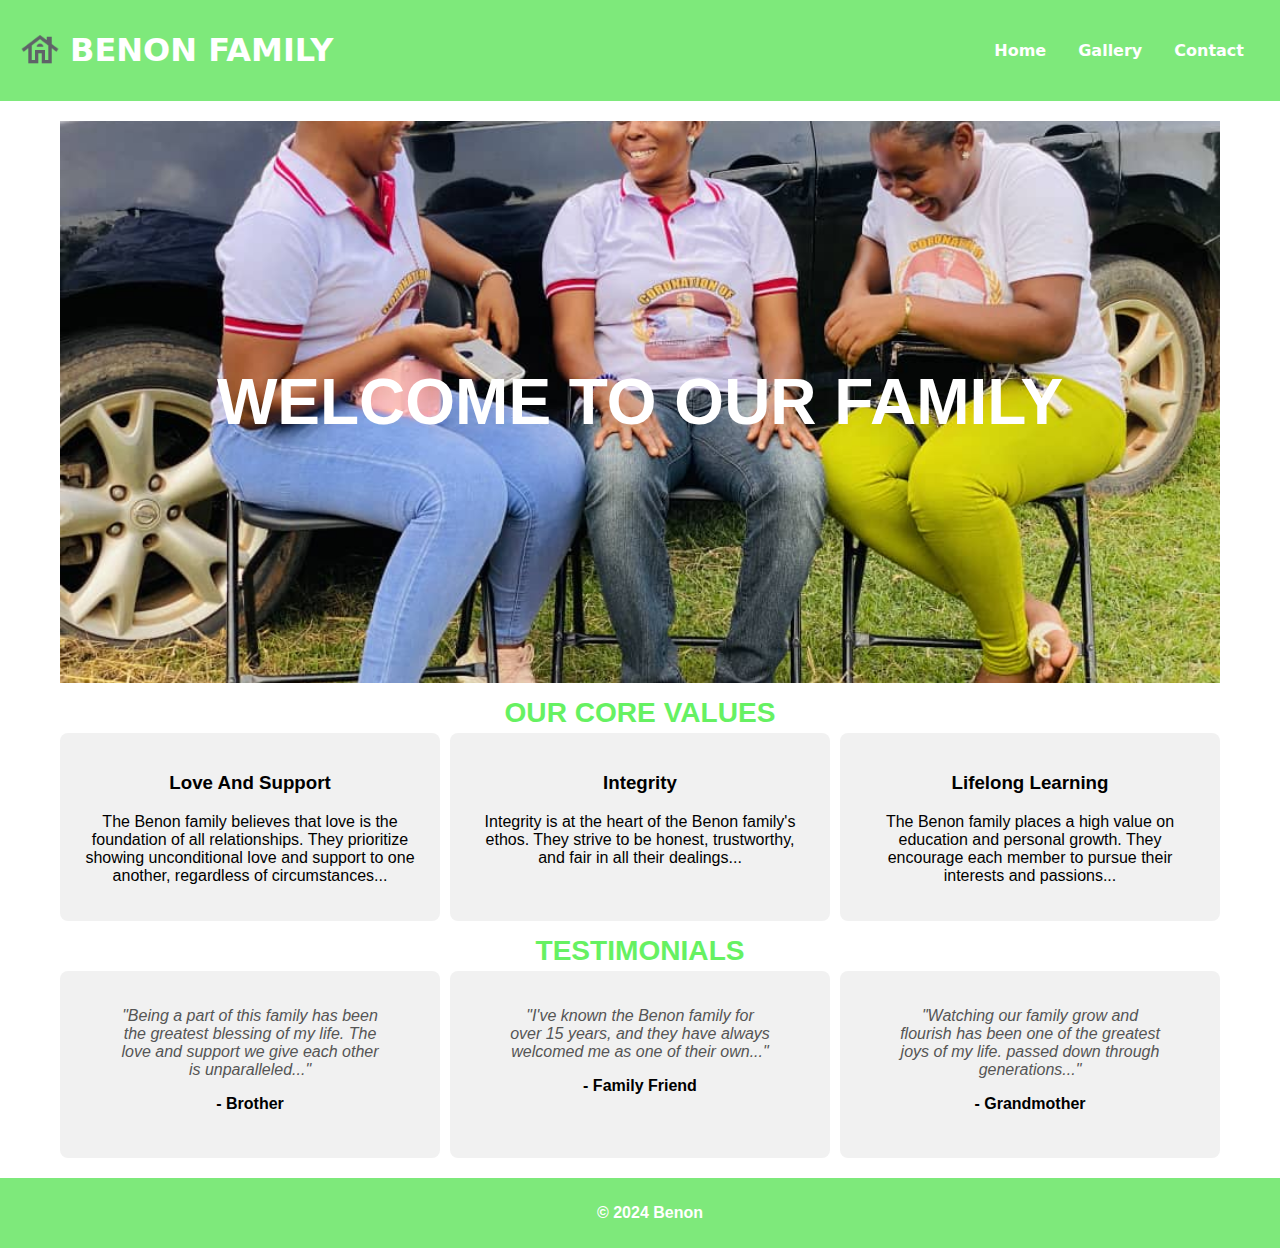
<file: index.html>
<!DOCTYPE html>
<html lang="en">
<head>
    <meta charset="UTF-8">
    <meta name="viewport" content="width=device-width, initial-scale=1.0">
    <title>Family Website - Home</title>
    <link rel="stylesheet" href="styles.css">
</head>
<body>
    <header>
        <div>
          <img src="Assets/house.png" alt="logo">
          <h1>BENON FAMILY</h1>
        </div>
        <nav>
            <ul>
                <li><a href="index.html">Home</a></li>
                <li><a href="gallery.html">Gallery</a></li>
                <li><a href="contact.html">Contact</a></li>
            </ul>
        </nav>
    </header>

    <main class="home-main">
        <div id="home-image-section">
            <h1>WELCOME TO OUR FAMILY</h1>
        </div>
        <div id="core-value">
          <h3>OUR CORE VALUES</h3>
        </div>
        <div class="core-value-detail" id="core-value1">
          <h3>Love And Support</h3>
          <p>The Benon family believes that love is the foundation of all relationships. They prioritize showing unconditional love and support to one another, regardless of circumstances...</p>
        </div>
        <div class="core-value-detail" id="core-value2">
          <h3>Integrity</h3>
          <p>Integrity is at the heart of the Benon family's ethos. They strive to be honest, trustworthy, and fair in all their dealings...</p>
        </div>
        <div class="core-value-detail" id="core-value3">
          <h3>Lifelong Learning</h3>
          <p>The Benon family places a high value on education and personal growth. They encourage each member to pursue their interests and passions...</p>
        </div>
        <div id="testimonial">
          <h3>TESTIMONIALS</h3>
        </div>
          <div class="testimonial">
              <blockquote>
                  <p>"Being a part of this family has been the greatest blessing of my life. The love and support we give each other is unparalleled..."</p>
              </blockquote>
              <p class="author">- Brother</p>
          </div>
          <div class="testimonial">
              <blockquote>
                  <p>"I've known the Benon family for over 15 years, and they have always welcomed me as one of their own..."</p>
              </blockquote>
              <p class="author">- Family Friend</p>
          </div>
          <div class="testimonial">
              <blockquote>
                  <p>"Watching our family grow and flourish has been one of the greatest joys of my life. passed down through generations..."</p>
              </blockquote>
              <p class="author">- Grandmother</p>
          </div>
    </main>

    <footer>
        <p>&copy; 2024 Benon</p>
    </footer>

</body>
</html>
</file>
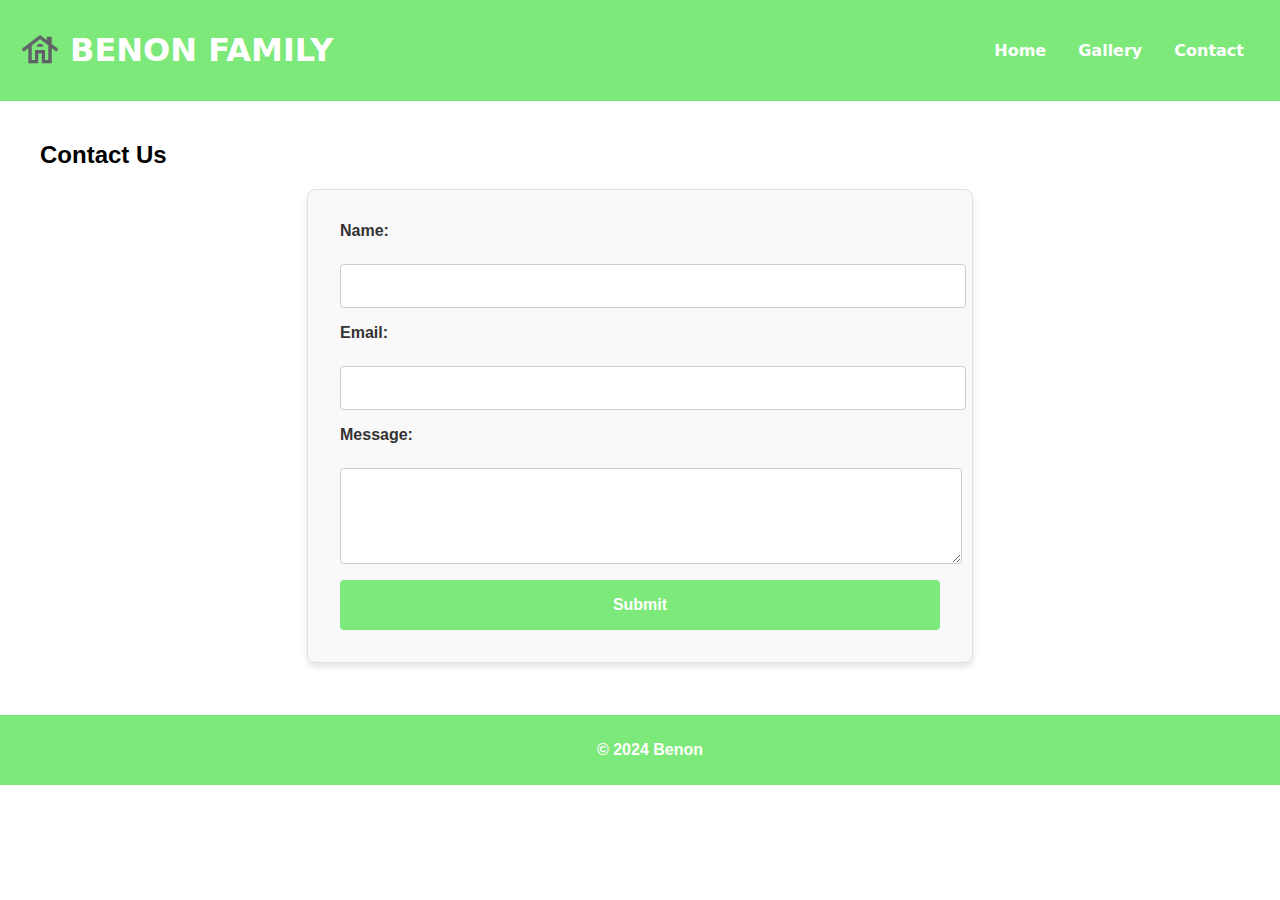
<file: contact.html>
<!DOCTYPE html>
<html lang="en">
<head>
    <meta charset="UTF-8">
    <meta name="viewport" content="width=device-width, initial-scale=1.0">
    <title>Family Website - Contact</title>
    <link rel="stylesheet" href="styles.css">
</head>
<body>
    <header>
        <div>
          <img src="Assets/house.png" alt="logo">
          <h1>BENON FAMILY</h1>
        </div>
        <nav>
            <ul>
                <li><a href="index.html">Home</a></li>
                <li><a href="gallery.html">Gallery</a></li>
                <li><a href="contact.html">Contact</a></li>
            </ul>
        </nav>
    </header>

    <main>
        <section>
            <h2>Contact Us</h2>
            <form action="submit_form.php" method="post">
                <label for="name">Name:</label>
                <input type="text" id="name" name="name" required>
                
                <label for="email">Email:</label>
                <input type="email" id="email" name="email" required>
                
                <label for="message">Message:</label>
                <textarea id="message" name="message" rows="5" required></textarea>
                
                <button type="reset">Submit</button>
            </form>
        </section>
    </main>

    <footer>
        <p>&copy; 2024 Benon</p>
    </footer>

</body>
</html>
</file>
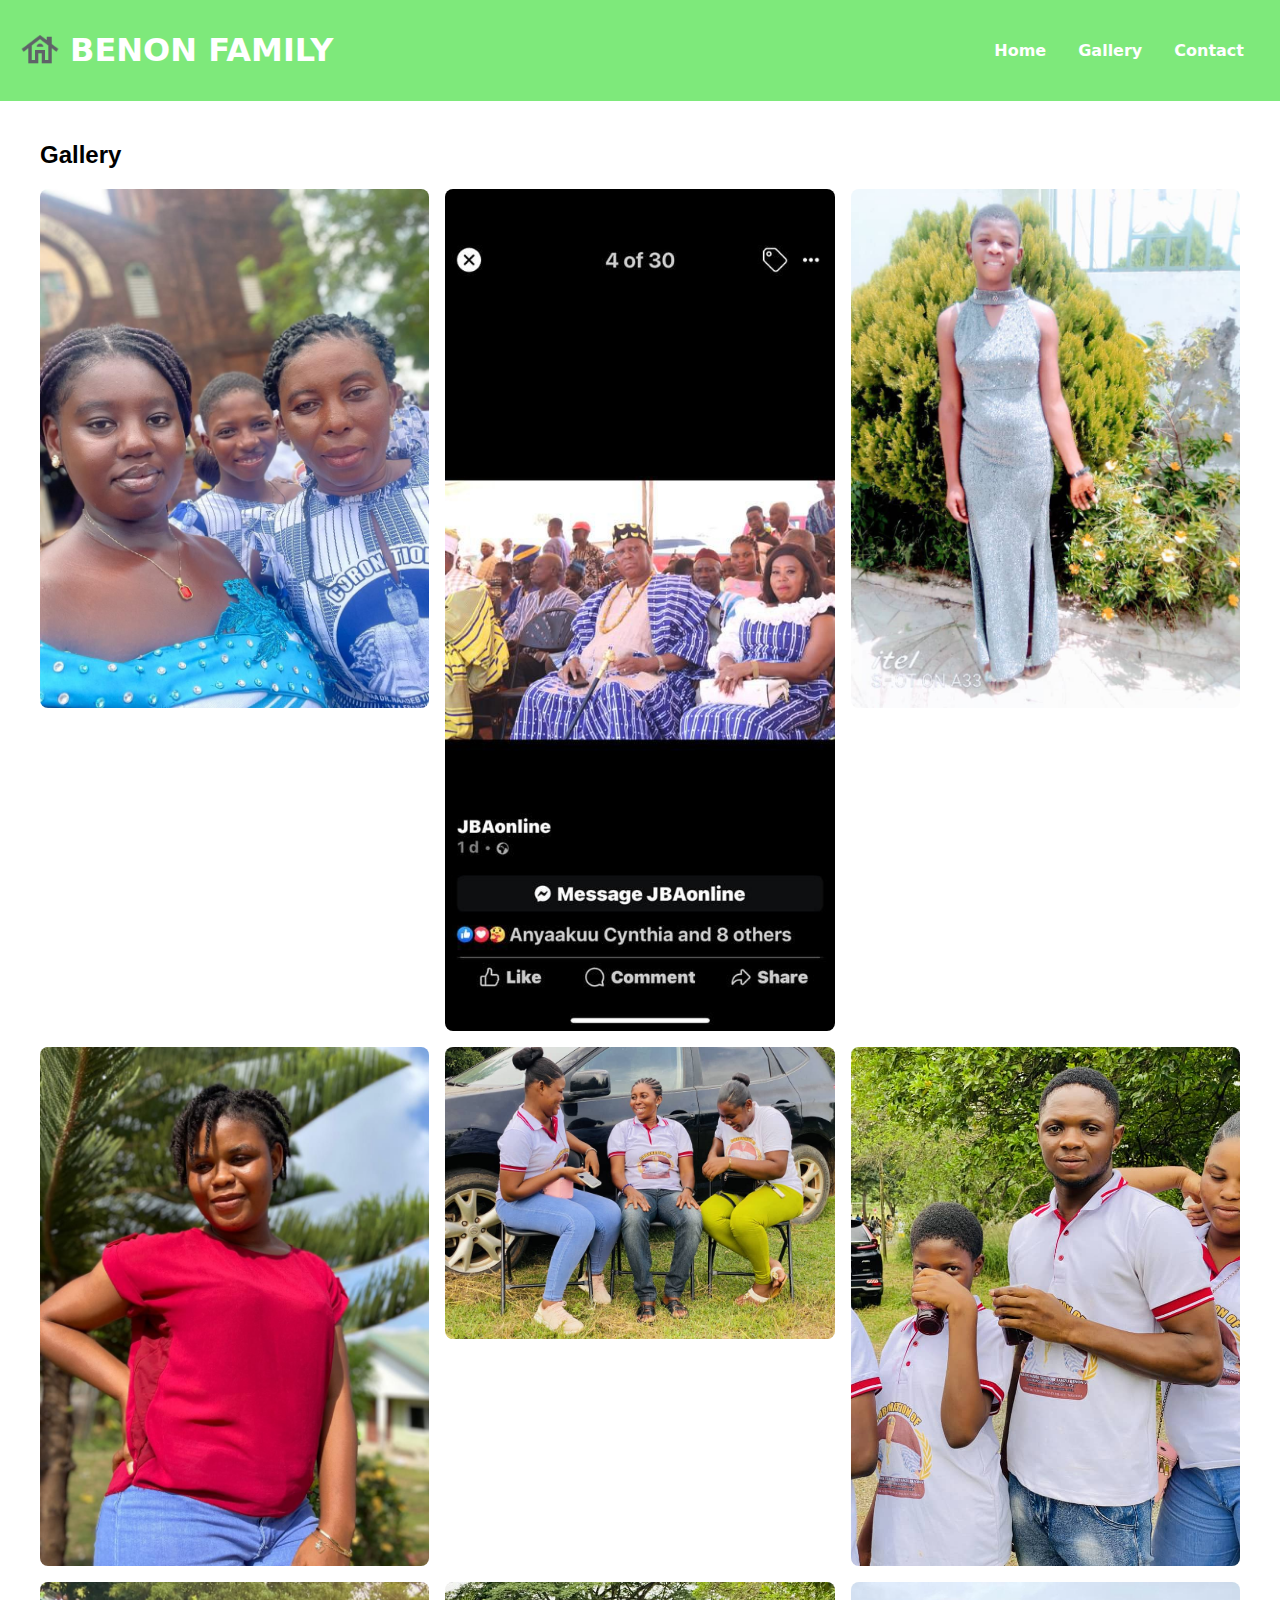
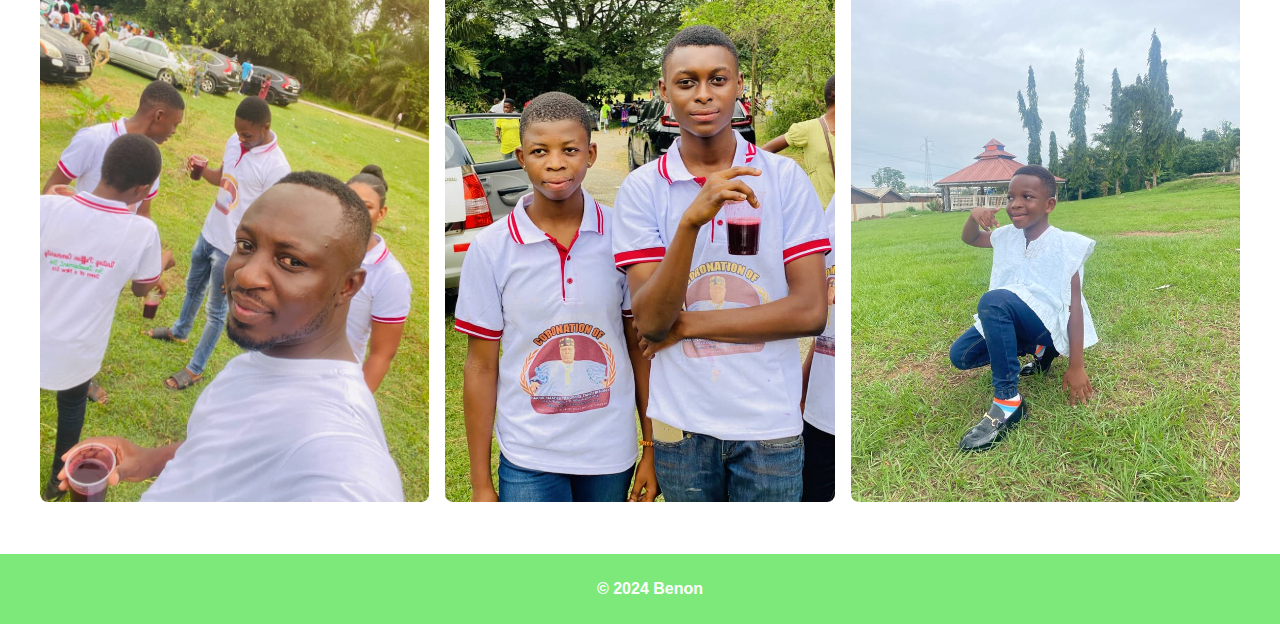
<file: gallery.html>
<!DOCTYPE html>
<html lang="en">
<head>
    <meta charset="UTF-8">
    <meta name="viewport" content="width=device-width, initial-scale=1.0">
    <title>Family Website - Gallery</title>
    <link rel="stylesheet" href="styles.css">
</head>
<body>
    <header>
        <div>
          <img src="Assets/house.png" alt="logo">
          <h1>BENON FAMILY</h1>
        </div>
        <nav>
            <ul>
                <li><a href="index.html">Home</a></li>
                <li><a href="gallery.html">Gallery</a></li>
                <li><a href="contact.html">Contact</a></li>
            </ul>
        </nav>
    </header>

    <main>
        <section>
            <h2>Gallery</h2>
            <div class="gallery-container">
                <img src="Assets/image1.jpg" alt="Gallery Image 1">
                <img src="Assets/image2.jpg" alt="Gallery Image 2">
                <img src="Assets/image3.jpg" alt="Gallery Image 3">
                <img src="Assets/image4.jpg" alt="Gallery Image 4">
                <img src="Assets/image5.jpg" alt="Gallery Image 5">
                <img src="Assets/image6.jpg" alt="Gallery Image 6">
                <img src="Assets/image7.jpg" alt="Gallery Image 7">
                <img src="Assets/image8.jpg" alt="Gallery Image 8">
                <img src="Assets/image9.jpg" alt="Gallery Image 9">
            </div>
        </section>
    </main>

    <footer>
        <p>&copy; 2024 Benon</p>
    </footer>

</body>
</html>
</file>
<file: styles.css>
/* General Styles */
body {
  font-family: 'Segoe UI', Tahoma, Geneva, Verdana, sans-serif;
  margin: 0;
  padding: 0;
  box-sizing: border-box;
  overflow-x: hidden;
}

header {
  background-color: #7ee97b;
  color: #fff;
  padding: 10px 20px;
  display: flex;
  justify-content: space-between;
  align-items: center;
  font-family: cursive, system-ui, -apple-system, BlinkMacSystemFont, 'Segoe UI', Roboto, Oxygen, Ubuntu, Cantarell, 'Open Sans', 'Helvetica Neue', sans-serif;
}

header div {
  display: flex;
  align-items: center;
}

header img {
  height: 40px;
  margin-right: 10px;
}

nav ul {
  list-style-type: none;
  padding: 0;
  margin: 0;
  display: flex;
}

nav ul li {
  margin: 0 1em;
}

nav ul li a {
  color: #fff;
  text-decoration: none;
  font-weight: 700;
}

nav ul li a:hover {
  text-decoration: underline;
}

main {
  padding: 20px;
  max-width: 1200px;
  margin: 0 auto;
}

section {
  margin-bottom: 2em;
}

.gallery-container {
  display: grid;
  grid-template-columns: repeat(auto-fit, minmax(300px, 1fr));
  gap: 1em;
}

.gallery-container img {
  width: 100%;
  height: auto;
  border-radius: 8px;
}

form {
  display: flex;
  flex-direction: column;
  gap: 1em;
  max-width: 600px;
  margin: auto;
  padding: 2em;
  background-color: #f9f9f9;
  border: 1px solid #e0e0e0;
  border-radius: 8px;
  box-shadow: 0 4px 6px rgba(0, 0, 0, 0.1);
}

form label {
  font-weight: bold;
  margin-bottom: 0.5em;
  color: #333;
}

form input,
form textarea {
  padding: 0.75em;
  border: 1px solid #ccc;
  border-radius: 4px;
  width: 100%;
  font-size: 1em;
  color: #333;
  background-color: #fff;
  transition: border-color 0.3s ease;
}

form input:focus,
form textarea:focus {
  border-color: #7ee97b;
  outline: none;
}

form button {
  padding: 1em;
  background-color: #7ee97b;
  color: #fff;
  border: none;
  border-radius: 4px;
  cursor: pointer;
  font-size: 1em;
  font-weight: bold;
  transition: background-color 0.3s ease;
}

form button:hover {
  background-color: #66d468;
}

footer {
  text-align: center;
  background-color: #7ee97b;
  color: #fff;
  padding: 10px;
  font-weight: 600;
  width: 100%;
}

/* Home Main Section Styles */
.home-main {
  display: grid;
  grid-template-rows: 3fr 30px 1fr 30px 1fr;
  grid-template-columns: repeat(3, 1fr);
  gap: 10px;
  padding: 20px;
  box-sizing: border-box;
}

#home-image-section {
  background: url('Assets/image5.jpg') no-repeat center center/cover;
  grid-column: 1 / -1;
  text-align: center;
  color: #fff;
  display: flex;
  justify-content: center;
  align-items: center;
  font-size: 2em;
  font-weight: 900;
  height: 100%; /* Ensure it takes the full height of the row */
}

#core-value {
  grid-column: 1 / -1;
  text-align: center;
  font-size: 1.5em;
  color: #66f162;
  margin-top: 0;
  display: flex;
  justify-content: center;
  align-items: center;
  padding: 20px;
  background-color: #fff;
}

.core-value-detail {
  grid-column: span 1;
  text-align: center;
  background-color: #f1f1f1;
  padding: 20px;
  border-radius: 8px;
}

#testimonial {
  grid-column: 1 / -1;
  text-align: center;
  font-size: 1.5em;
  color: #66f162;
  margin-top: 0;
  display: flex;
  justify-content: center;
  align-items: center;
  padding: 20px;
  background-color: #fff;
}

.testimonial {
  grid-column: span 1;
  text-align: center;
  background-color: #f1f1f1;
  padding: 20px;
  border-radius: 8px;
}

.testimonial blockquote {
  font-style: italic;
  color: #555;
}

.testimonial .author {
  margin-top: 1em;
  font-weight: 700;
}

/* Media Queries for Phone Styling */
@media (max-width: 768px) {
  header {
    flex-direction: column;
    padding: 20px 10px;
  }

  nav ul {
    flex-direction: column;
    align-items: center;
  }

  nav ul li {
    margin: 0.5em 0;
  }

  .home-main {
    grid-template-rows: auto;
    grid-template-columns: 1fr;
    gap: 10px;
  }

  #home-image-section,
  #core-value,
  #testimonial,
  .core-value-detail,
  .testimonial {
    grid-column: 1 / -1;
  }

  #home-image-section {
    font-size: 1.5em;
  }

  #core-value,
  #testimonial {
    font-size: 1.2em;
  }

  main {
    padding: 10px;
  }

  form {
    padding: 1em;
  }

  footer {
    padding: 10px 20px;
  }
}
</file>
